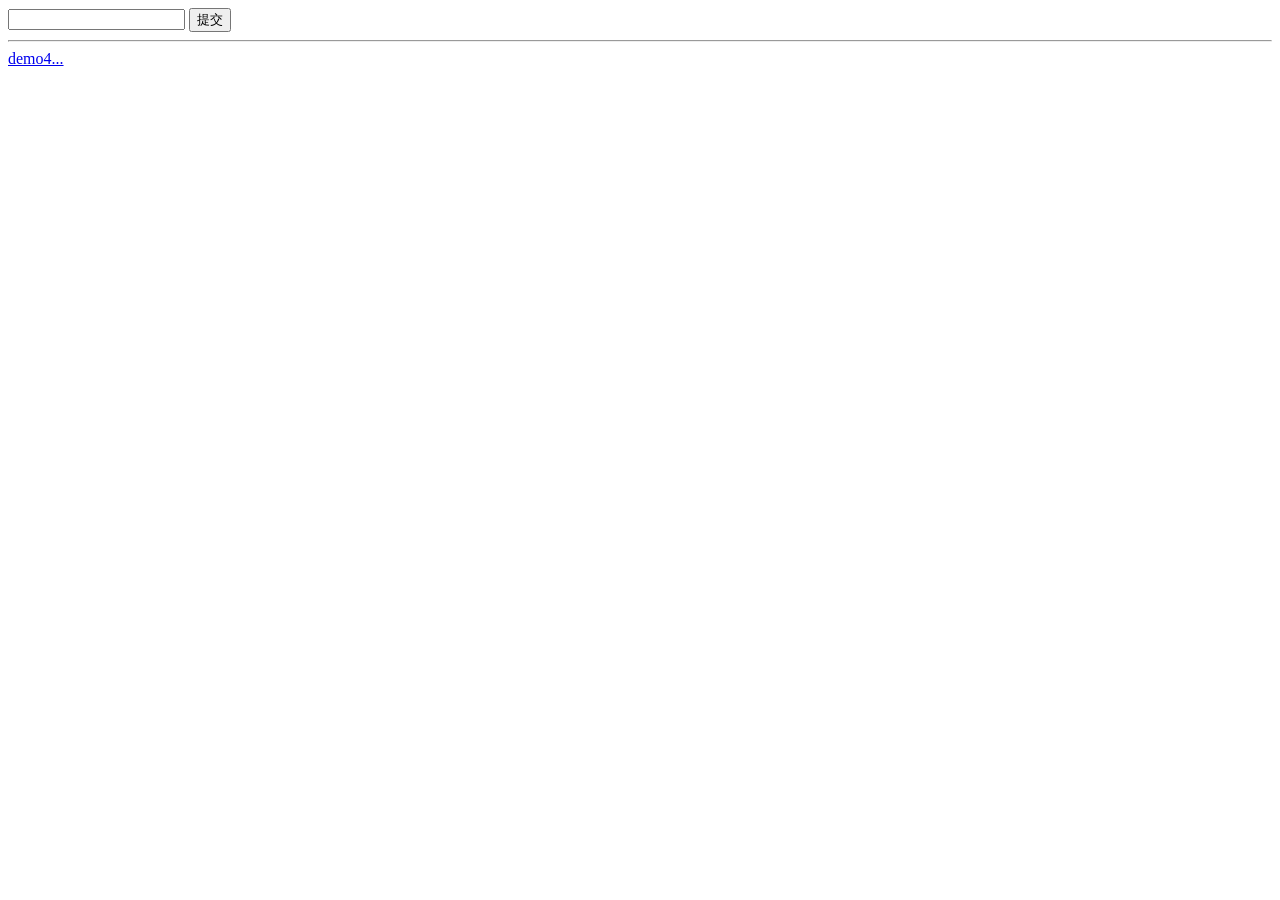
<file: day02-request/target/day02-request-1.0-SNAPSHOT/login.html>
<!DOCTYPE html>
<html lang="en">
<head>
    <meta charset="UTF-8">
    <title>Title</title>
</head>
<body>
<form action="/demo3" method="POST">
    <label>
        <input name="username">
    </label>
    <input type="submit" value="提交">

</form>
<hr>
<a href="/day02/requestDemo4">demo4...</a>
</body>
</html>
</file>
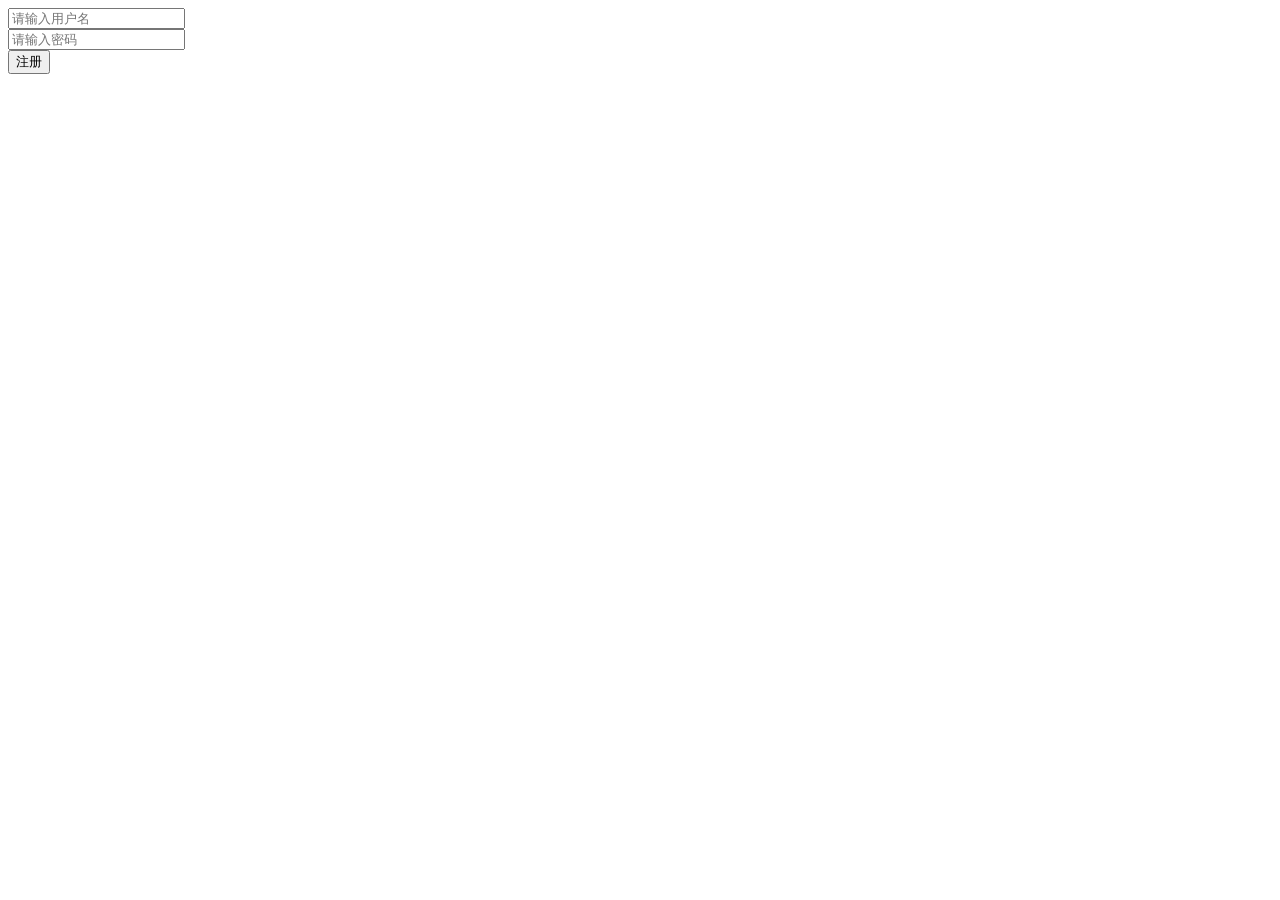
<file: day02-request/target/day02-request-1.0-SNAPSHOT/regist.html>
<!DOCTYPE html>
<html lang="en">
<head>
    <meta charset="UTF-8">
    <title>注册页面</title>
</head>
<body>
<form action="/day14/requestDemo5" method="post">
    <input type="text" placeholder="请输入用户名" name="username"><br>
    <input type="text" placeholder="请输入密码" name="password"><br>
    <input type="submit" value="注册">
</form>
</body>
</html>
</file>
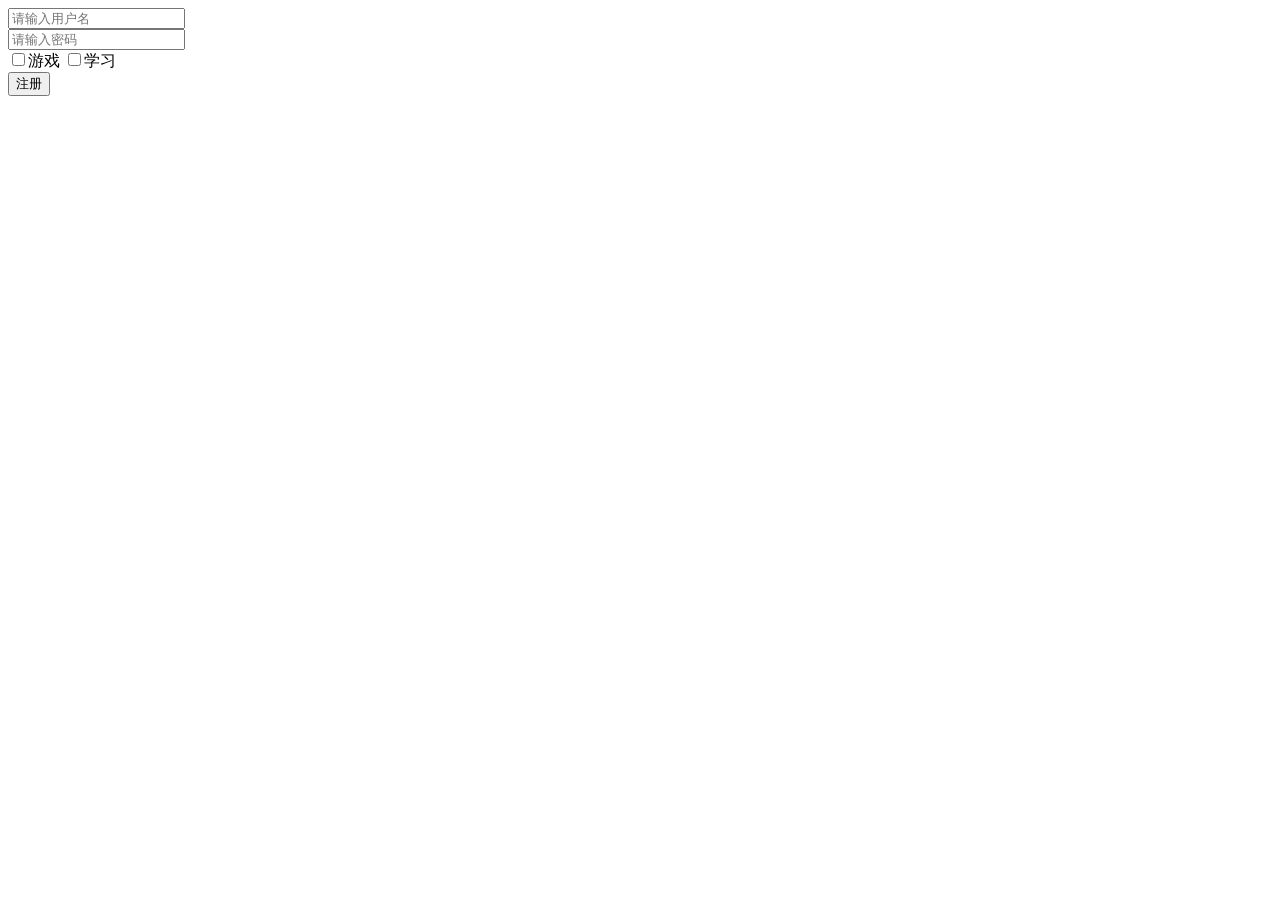
<file: day02-request/target/day02-request-1.0-SNAPSHOT/regist2.html>
<!DOCTYPE html>
<html lang="en">
<head>
    <meta charset="UTF-8">
    <title>注册页面</title>
</head>
<body>
<form action="/day14/requestDemo7" method="post">
    <input type="text" placeholder="请输入用户名" name="username"><br>
    <input type="text" placeholder="请输入密码" name="password"><br>
    <input type="checkbox" name="hobby" value="game">游戏
    <input type="checkbox" name="hobby" value="study">学习
    <br>
    <input type="submit" value="注册">
</form>

</body>
</html>
</file>
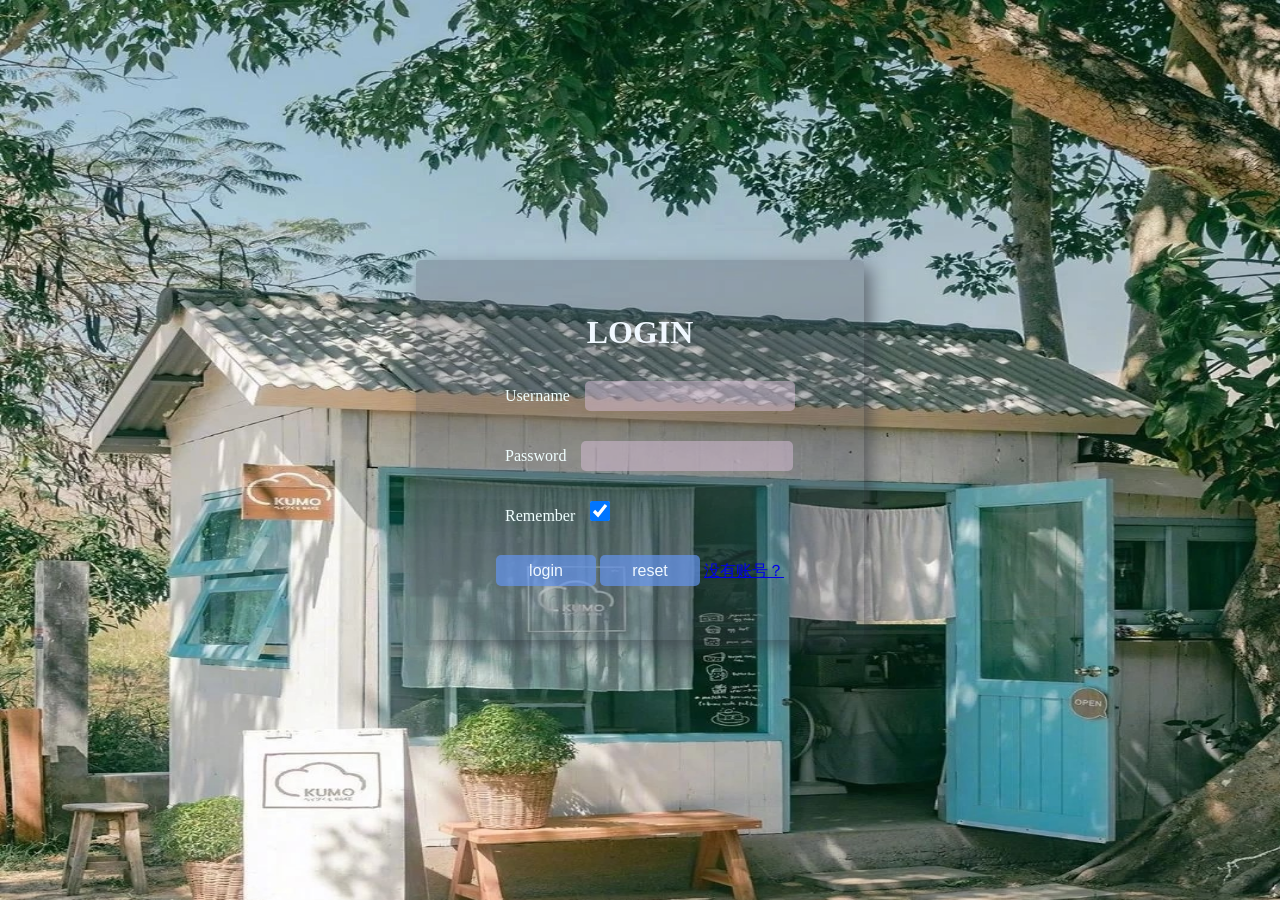
<file: comprehensive-exercise/src/main/webapp/login.html>
<!DOCTYPE html>
<html lang="en">

<head>
    <meta charset="UTF-8">
    <title>login</title>
    <link href="css/login.css" rel="stylesheet">
</head>

<body>
<div id="login-div">
    <form action="/login" id="form">
        <h1 id="loginMsg">LOGIN</h1>
        <p><label for="username">Username</label><input id="username" name="username" type="text"></p>
        <p><label for="password">Password</label><input id="password" name="password" type="password"></p>
        <p><label for="remember">Remember</label><input id="remember" name="remember" type="checkbox" checked></p>
        <div id="subDiv">
            <input type="submit" class="button" value="login">
            <input type="reset" class="button" value="reset">
            <a href="register.html">没有账号？</a>
        </div>
    </form>
</div>
<script>
    //用cookie中的值 填充账号密码
    let username = document.getElementById('username');
    let password = document.getElementById('password');
    username.value = getCookie('username')
    password.value = getCookie('password')

    // 封装获取指定名的cookie的值
    function getCookie(cname) {
        const name = cname + "=";
        const ca = document.cookie.split(';');
        for (let i = 0; i < ca.length; i++) {
            const c = ca[i].trim();
            if (c.indexOf(name) === 0) {
                return c.substring(name.length, c.length);
            }
        }
        return "";
    }
</script>
</body>
</html>
</file>
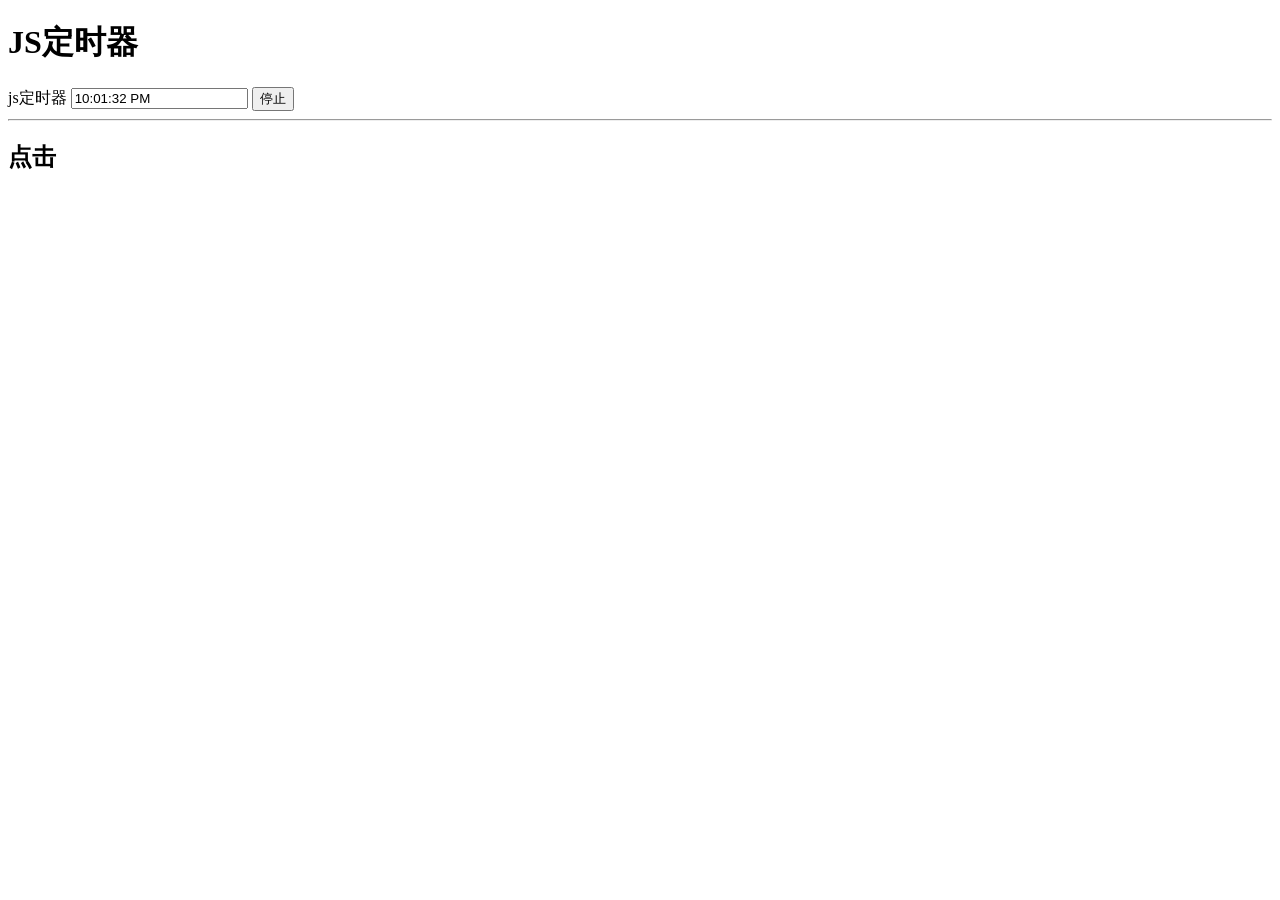
<file: day05-ajax/src/main/webapp/ajax-demo1.html>
<!DOCTYPE html>
<html lang="en">
<head>
    <meta charset="UTF-8">
    <title>Ajax请求示例起步----原生的JS异步请求</title>
</head>
<body>
<h1>JS定时器</h1>
<label for="clock">js定时器</label>
<input type="text" id="clock">
<input type="button" id="btn" value="停止" onclick=" count =window.clearInterval(count)">
<hr>
<h2 id="info">点击</h2>
<script>

    var count = setInterval("clock()", 1000);

    function clock() {
        let d = new Date();
        document.getElementById("clock").value = d.toLocaleTimeString();
    };

    let btn=document.getElementById("btn");
    btn.onclick=function (){
        window.clearInterval(count)
    };

    //1.创建核心对象
    let xHttp;
    if (window.XMLHttpRequest) {
        xHttp = new XMLHttpRequest();
    } else {
        //for IE5 IE6
        xHttp = new ActiveXObject("Microsoft.XMLTYPE");
    }
    //2.发送请求
    xHttp.open("GET", "http://localhost:8080//ajaxServlet");
    xHttp.send();
    //3.获取响应
    xHttp.onreadystatechange = function () {
        //readyState
        if (this.readyState === 4 && this.status === 200) {
            // alert(this.responseText);
            document.getElementById("info").innerHTML = this.responseText
        }
    }

</script>
</body>
</html>
</file>
<file: comprehensive-exercise/src/main/webapp/css/login.css>
* {
    margin: 0;
    padding: 0;
}

html {
    height: 100%;
    width: 100%;
    overflow: hidden;
    margin: 0;
    padding: 0;
    background: url(../images/bg.jpg) no-repeat 0 0;
    background-size: 100% 100%;
    -moz-background-size: 100% 100%;
}

body {
    display: flex;
    align-items: center;
    justify-content: center;
    height: 100%;
}

#login-div {
    width: 35%;
    display: flex;
    justify-content: center;
    align-items: center;
    height: 380px;
    background-color: rgba(75, 81, 95, 0.3);
    box-shadow: 7px 7px 17px rgba(52, 56, 66, 0.6);
    border-radius: 5px;
}

#name_trip {
    margin-left: 50px;
    color: red;
}

p {
    margin-top: 30px;
    margin-left: 20px;
    color: azure;
}


#remember {
    margin-left: 15px;
    border-radius: 5px;
    border-style: hidden;
    background-color: rgba(216, 191, 216, 0.5);
    outline: none;
    padding-left: 10px;
    height: 20px;
    width: 20px;
}

#username {
    width: 200px;
    margin-left: 15px;
    border-radius: 5px;
    border-style: hidden;
    height: 30px;
    background-color: rgba(216, 191, 216, 0.5);
    outline: none;
    color: #f0edf3;
    padding-left: 10px;
}

#password {
    width: 202px;
    margin-left: 15px;
    border-radius: 5px;
    border-style: hidden;
    height: 30px;
    background-color: rgba(216, 191, 216, 0.5);
    outline: none;
    color: #f0edf3;
    padding-left: 10px;
}

.button {
    border-color: cornsilk;
    background-color: rgba(100, 149, 237, .7);
    color: aliceblue;
    border-style: hidden;
    border-radius: 5px;
    width: 100px;
    height: 31px;
    font-size: 16px;
}

#subDiv {
    text-align: center;
    margin-top: 30px;
}

#loginMsg {
    text-align: center;
    color: aliceblue;
}

#errorMsg {
    text-align: center;
    color: red;
}
</file>
